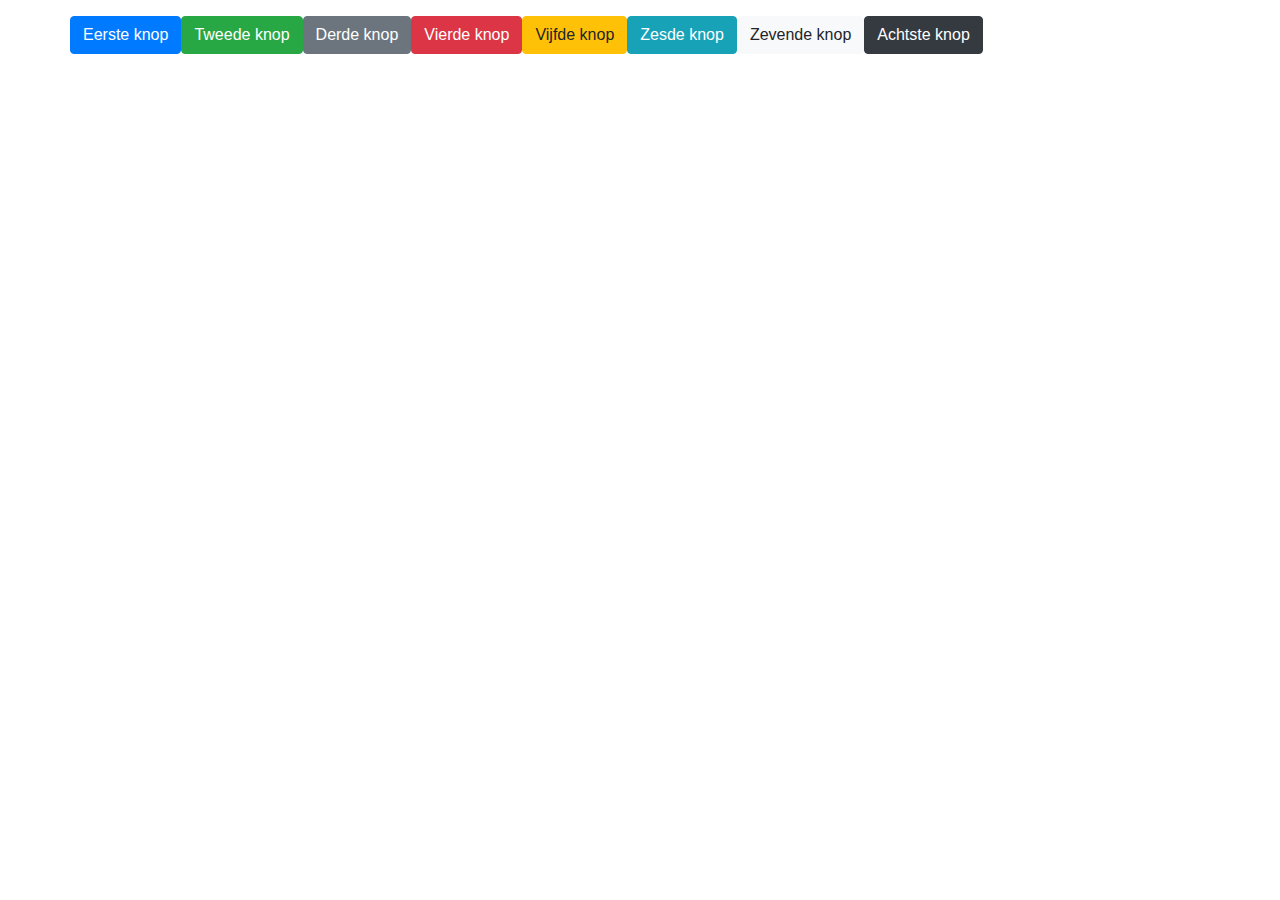
<file: opdracht1/index.html>
<!DOCTYPE html>
<html lang="en">

<head>
    <meta charset="UTF-8">
    <meta name="viewport" content="width=device-width, initial-scale=1.0">
    <meta http-equiv="X-UA-Compatible" content="ie=edge">
    <link rel="stylesheet" href="https://stackpath.bootstrapcdn.com/bootstrap/4.3.1/css/bootstrap.min.css"
        integrity="sha384-ggOyR0iXCbMQv3Xipma34MD+dH/1fQ784/j6cY/iJTQUOhcWr7x9JvoRxT2MZw1T" crossorigin="anonymous">
    <title>Classes</title>
</head>

<body>
    <div class="container mt-3">
        <div class="row">
            <!-- 
            A) Open dit bestand in je browser en bekijk eens hoe het eruit ziet.
            B) Geef hieronder elke button een extra class. Bekijk het resultaat in de browswer
            
            //Deze onderstaande classes kun je gebruiken...
            btn-primary
            btn-secondary
            btn-success
            btn-danger
            btn-warning
            btn-info
            btn-light
            btn-dark
            -->

            <button class="btn btn-primary ">Eerste knop</button>
            <button class="btn btn-success">Tweede knop</button>
            <button class="btn btn-secondary ">Derde knop</button>
            <button class="btn btn-danger ">Vierde knop</button>
            <button class="btn btn-warning">Vijfde knop</button>
            <button class="btn btn-info">Zesde knop</button>
            <button class="btn btn-light">Zevende knop</button>
            <button class="btn btn-dark">Achtste knop</button>
        </div>
    </div>
</body>

</html>
</file>
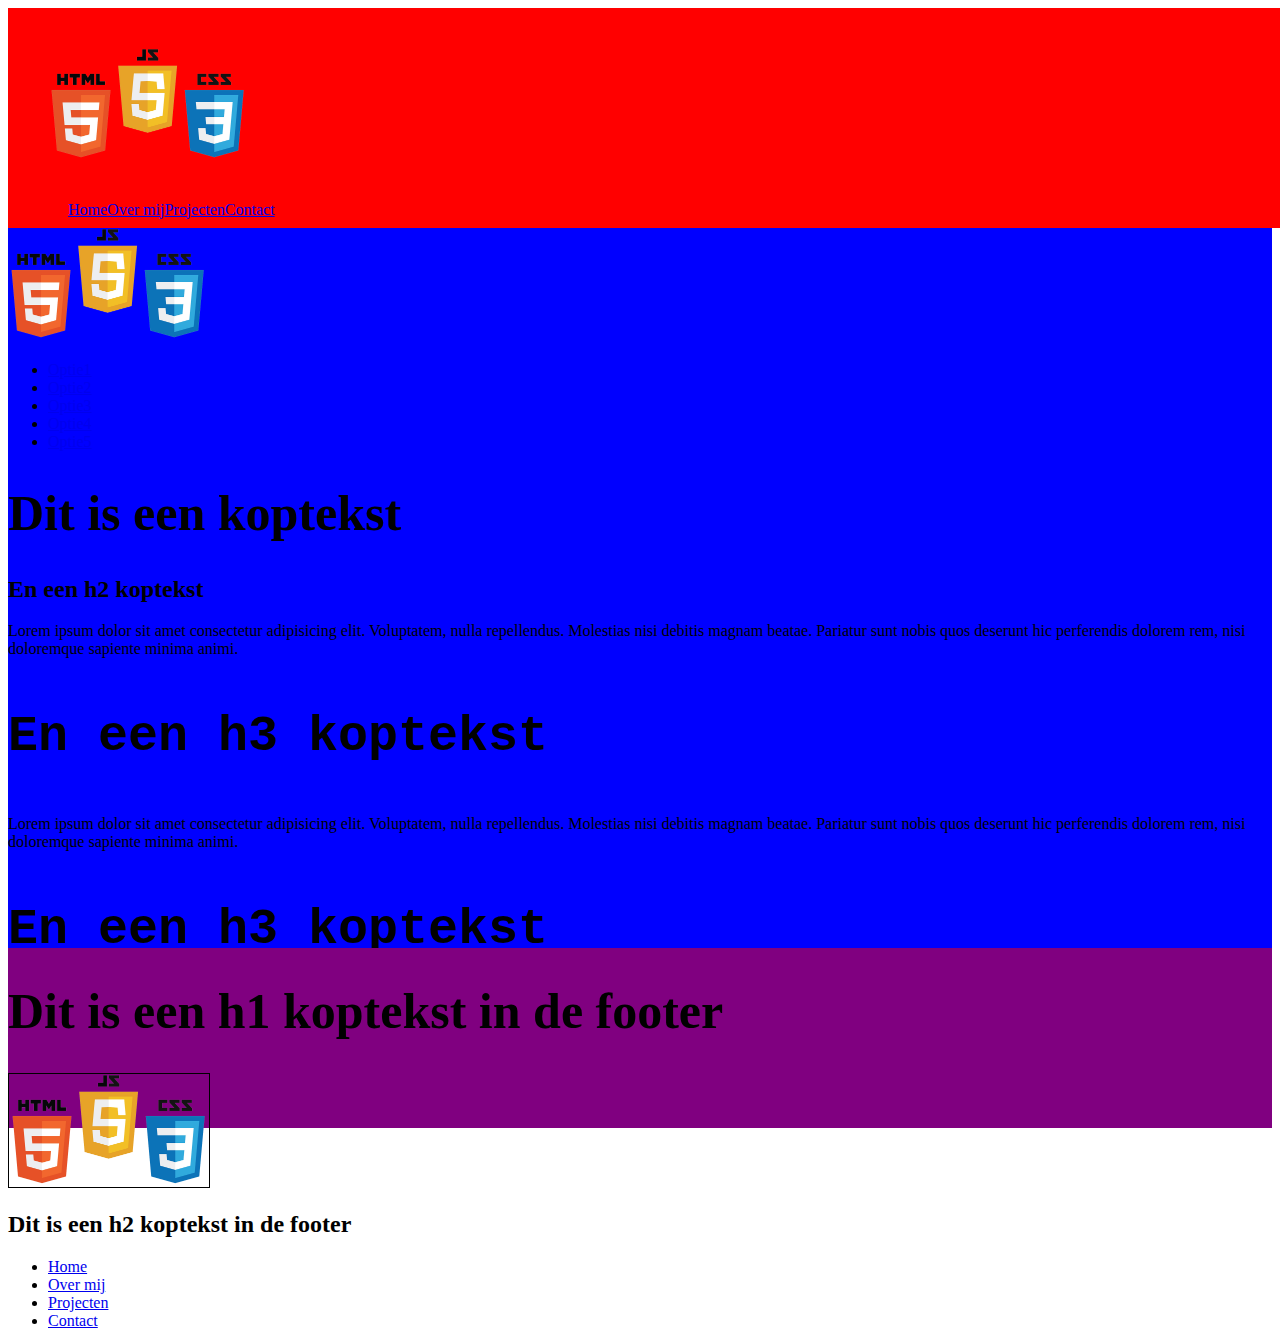
<file: opdracht2/index.html>
<!DOCTYPE html>
<html lang="en">
<head>
    <title>Frontend Essentials - CSS Selector Specificity</title>
    <link rel="stylesheet" href="style.css">
</head>
<body>
    <header>
        <nav>
            <img  src="img/fe-logo.png" alt="Frontend Essentials logo">
            <ul>
                <li><a href="index.html">Home</a></li>
                <li><a href="overmij.html">Over mij</a></li>
                <li><a href="projecten.html">Projecten</a></li>
                <li><a href="contact.html">Contact</a></li>
            </ul>
        </nav>
    </header>
    <main>
            <img src="img/fe-logo.png" alt="Frontend Essentials logo">
            <ul>
                <li><a href="index.html">Optie1</a></li>
                <li><a href="index.html">Optie2</a></li>
                <li><a href="index.html">Optie3</a></li>
                <li><a href="index.html">Optie4</a></li>
                <li><a href="index.html">Optie5</a></li>

            </ul>
            <div>
                <h1>Dit is een koptekst</h1>
                <h2>En een h2 koptekst</h2>
                <p>
                    Lorem ipsum dolor sit amet consectetur adipisicing elit. 
                    Voluptatem, nulla repellendus. Molestias nisi debitis
                    magnam beatae. Pariatur sunt nobis quos deserunt hic 
                    perferendis dolorem rem, nisi doloremque sapiente minima 
                    animi.
                </p>
                <h3>En een h3 koptekst</h3>
                <p>
                    Lorem ipsum dolor sit amet consectetur adipisicing elit. 
                    Voluptatem, nulla repellendus. Molestias nisi debitis
                    magnam beatae. Pariatur sunt nobis quos deserunt hic 
                    perferendis dolorem rem, nisi doloremque sapiente minima 
                    animi.
                </p>
                <h3>En een h3 koptekst</h3>          
                <p>
                    Lorem ipsum dolor sit amet consectetur adipisicing elit. 
                    Voluptatem, nulla repellendus. Molestias nisi debitis
                    magnam beatae. Pariatur sunt nobis quos deserunt hic 
                    perferendis dolorem rem, nisi doloremque sapiente minima 
                    animi.
                </p>
            </div>
    </main>

    <footer>
            <h1>Dit is een h1 koptekst in de footer</h1>
            <img src="img/fe-logo.png" alt="Frontend Essentials logo">
            <h2>Dit is een h2 koptekst in de footer</h2>
            <nav>
                <ul>
                    <li><a href="index.html">Home</a></li>
                    <li><a href="overmij.html">Over mij</a></li>
                    <li><a href="projecten.html">Projecten</a></li>
                    <li><a href="contact.html">Contact</a></li>
                </ul>
            </nav>
    </footer>
</body>
</html>
</file>
<file: opdracht2/style.css>
/* Begin aangeleverde code, laten staan, niet veranderen */
html, body{
    height: 100%;
}

body{
    display: flex;
    flex-direction: column;
}

img{
    width: 200px;
}
/* Einde aangeleverde code, laten staan, niet veranderen */
/* Vul hieronder je eigen code */
header{
    background-color: red;
    width: 100%;
    height: 20%;
    padding: 20px;
    list-style-type:none;
}

main{
    background-color: blue;
    width: 100%;
    height: 80%;
}
footer{
    background-color: purple;
    width: 100%;
    height: 20%;
    list-style-type:none;
}
h1{
    font-size: 80px;
}


h1{
    font-size: 50px;
}
header img{
margin: 20px;

}
main img{
    width: 200px;
}
footer img {
    border: 1px solid black;
  }
  header nav ul {
    display: flex;
    list-style-type: none;
  }
  nav{
    text-decoration: none
  }
div h3{
    font-size: 50px;
}
ul h3{
    border: 1px dashed black;
}
h3{
    font-family: monospace;
}
img ul{
    background-color: #2f2f2f;
    list-style: circle;
}
</file>
